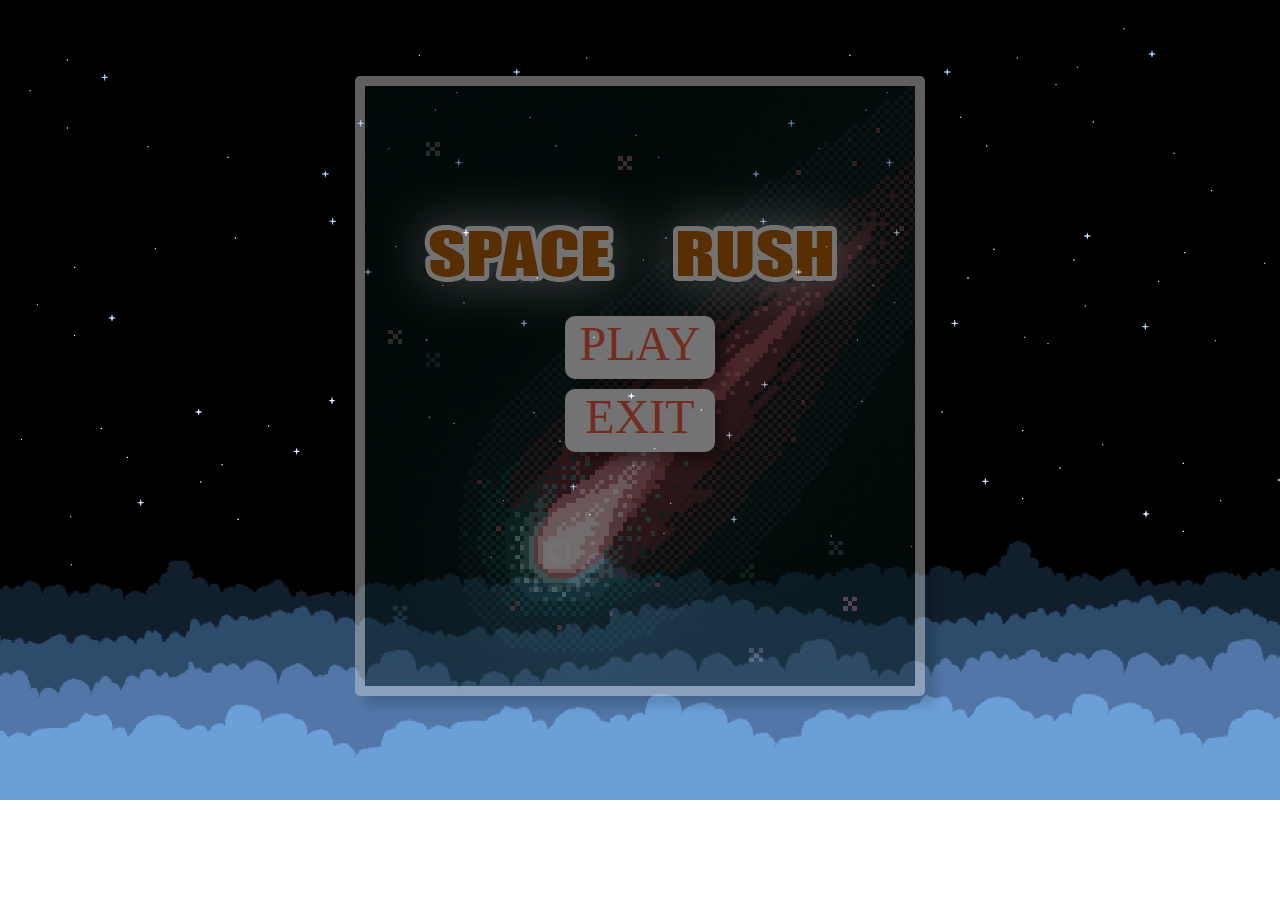
<file: index.html>
<!DOCTYPE html>
<html>
<head lang="en">
    <meta charset="UTF-8">
    <link rel="stylesheet" href="style.css">

    <title>Game v1.4</title>
</head>
<body>
<br>
<div id="splashScreen">
		<div id="playButton">PLAY</div>
		<div id="exitButton">EXIT</div>
</div>
<canvas id="backgroundCanvas" width="550" height="600"></canvas>
<canvas id="enemiesCanvas" width="550" height="600"></canvas>
<canvas id="playerCanvas" width="550" height="600"></canvas>
<canvas id="enemyRow" width="550" height="600"></canvas>
<div id="stageText">STAGE 1</div>
<div id="playerLifes"></div>
<div id="retryButton"><a href="stage1.html">RETRY</a></div>
<div id="menuButton"><a href="index.html">MENU</a></div>

    <script src="jquery-1.11.3.js"></script>
    <script type="text/javascript" src="app.js"></script>
 <div id="nextStage1"><a href="stage2.html">NEXT LEVEL</a></div>
</body>
</html>
</file>
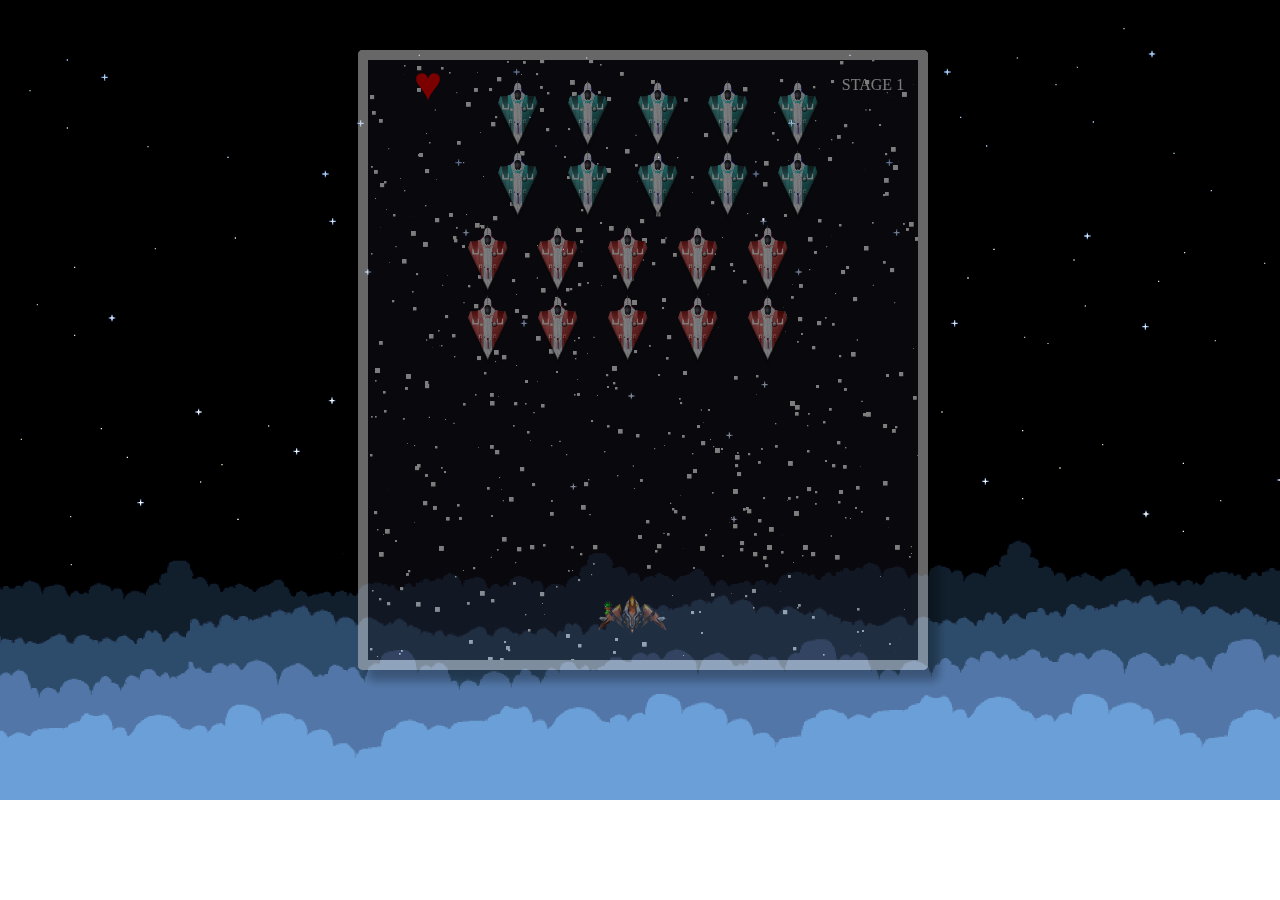
<file: stage1.html>
<!DOCTYPE html>
<html>
<head lang="en">
    <meta charset="UTF-8">
    <link rel="stylesheet" href="style.css">

    <title>Game v1.4</title>
</head>
<body>
<br>

<canvas id="backgroundCanvas" width="550" height="600"></canvas>
<canvas id="enemiesCanvas" width="550" height="600"></canvas>
<canvas id="playerCanvas" width="550" height="600"></canvas>
<canvas id="enemyRow" width="550" height="600"></canvas>
<div id="stageText">STAGE 1</div>
<div id="playerLifes"></div>
<div id="retryButton"><a href="stage1.html">RETRY</a></div>
<div id="menuButton"><a href="index.html">MENU</a></div>

    <script src="jquery-1.11.3.js"></script>
    <script type="text/javascript" src="stage1.js"></script>
 <div id="nextStage1"><a href="stage2.html">NEXT LEVEL</a></div>
</body>
</html>
</file>
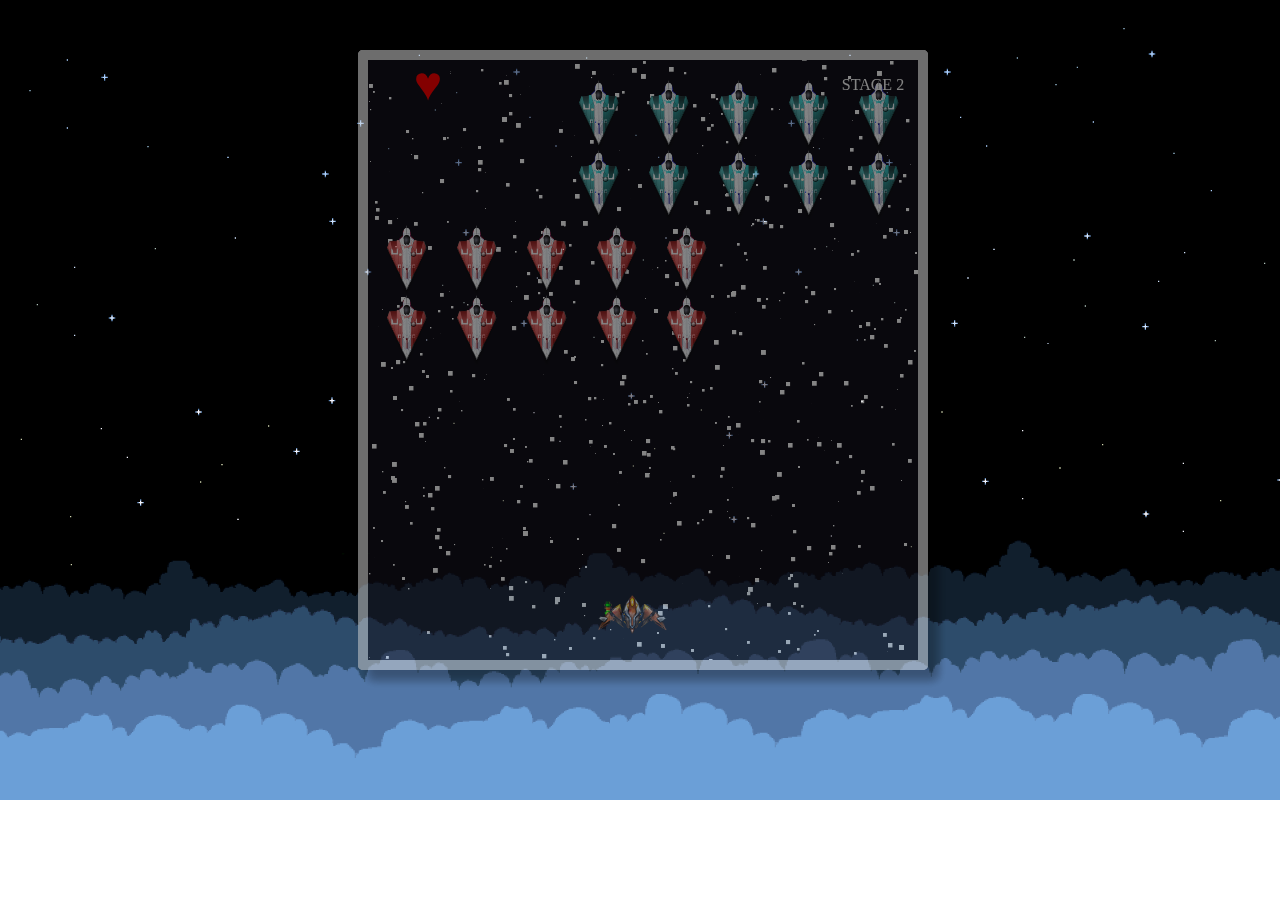
<file: stage2.html>
<!DOCTYPE html>
<html>
<head lang="en">
    <meta charset="UTF-8">
    <link rel="stylesheet" href="style.css">

    <title>Game v1.4</title>
</head>
<body>
<br>

<canvas id="backgroundCanvas" width="550" height="600"></canvas>
<canvas id="enemiesCanvas" width="550" height="600"></canvas>
<canvas id="playerCanvas" width="550" height="600"></canvas>
<canvas id="enemyRow" width="550" height="600"></canvas>
<div id="stageText">STAGE 2</div>
<div id="playerLifes"></div>
<div id="retryButton"><a href="stage2.html">RETRY</a></div>
<div id="menuButton"><a href="index.html">MENU</a></div>

    <script src="jquery-1.11.3.js"></script>
    <script type="text/javascript" src="stage2.js"></script>
 <div id="nextStage1"><a href="stage3.html">NEXT LEVEL</a></div>
</body>
</html>
</file>
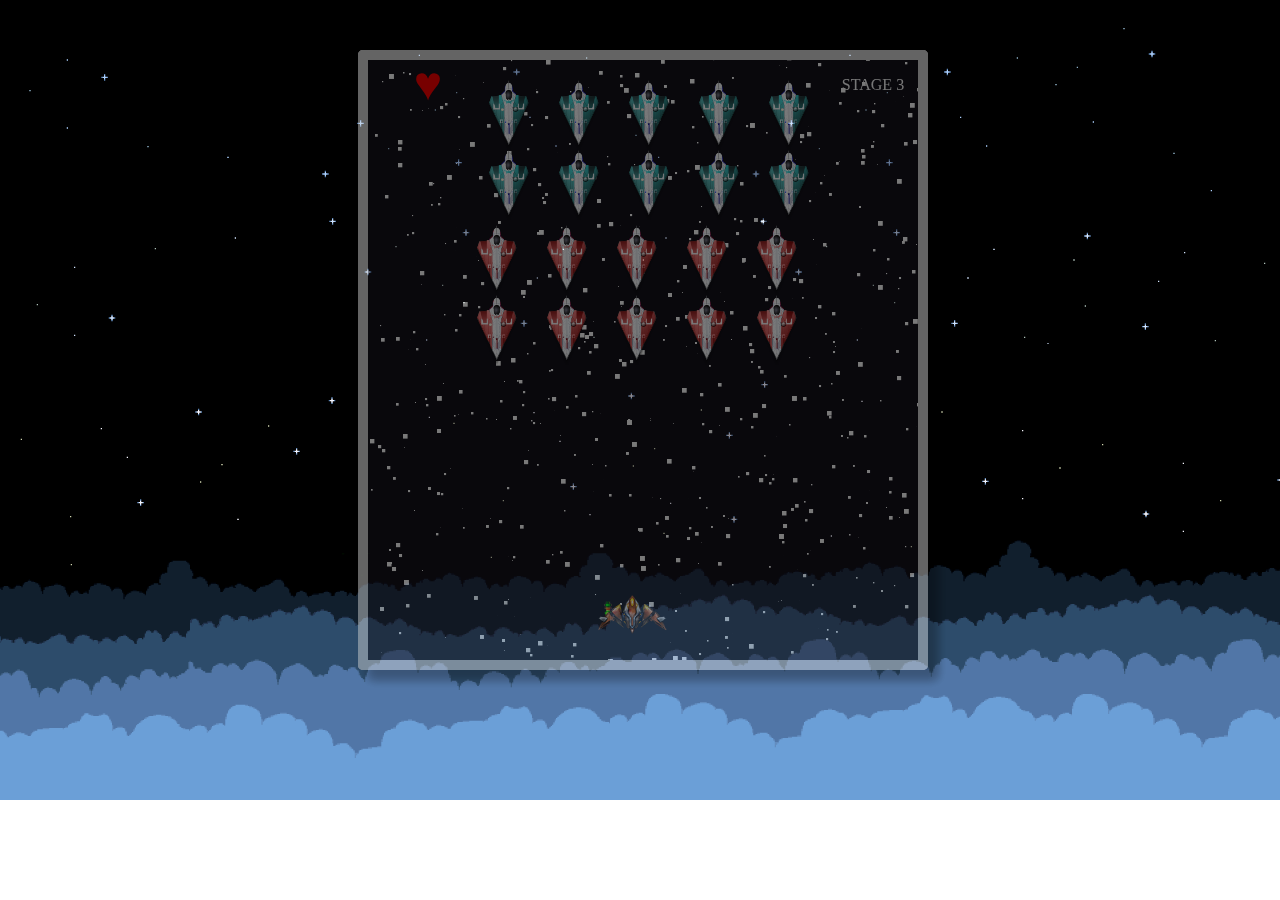
<file: stage3.html>
<!DOCTYPE html>
<html>
<head lang="en">
    <meta charset="UTF-8">
    <link rel="stylesheet" href="style.css">

    <title>Game v1.4</title>
</head>
<body>
<br>

<canvas id="backgroundCanvas" width="550" height="600"></canvas>
<canvas id="enemiesCanvas" width="550" height="600"></canvas>
<canvas id="playerCanvas" width="550" height="600"></canvas>
<canvas id="enemyRow" width="550" height="600"></canvas>
<div id="stageText">STAGE 3</div>
<div id="playerLifes"></div>
<div id="retryButton"><a href="stage3.html">RETRY</a></div>
<div id="menuButton"><a href="index.html">MENU</a></div>

    <script src="jquery-1.11.3.js"></script>
    <script type="text/javascript" src="stage3.js"></script>
 <div id="nextStage1"><a href="stage4.html">NEXT LEVEL</a></div>
</body>
</html>
</file>
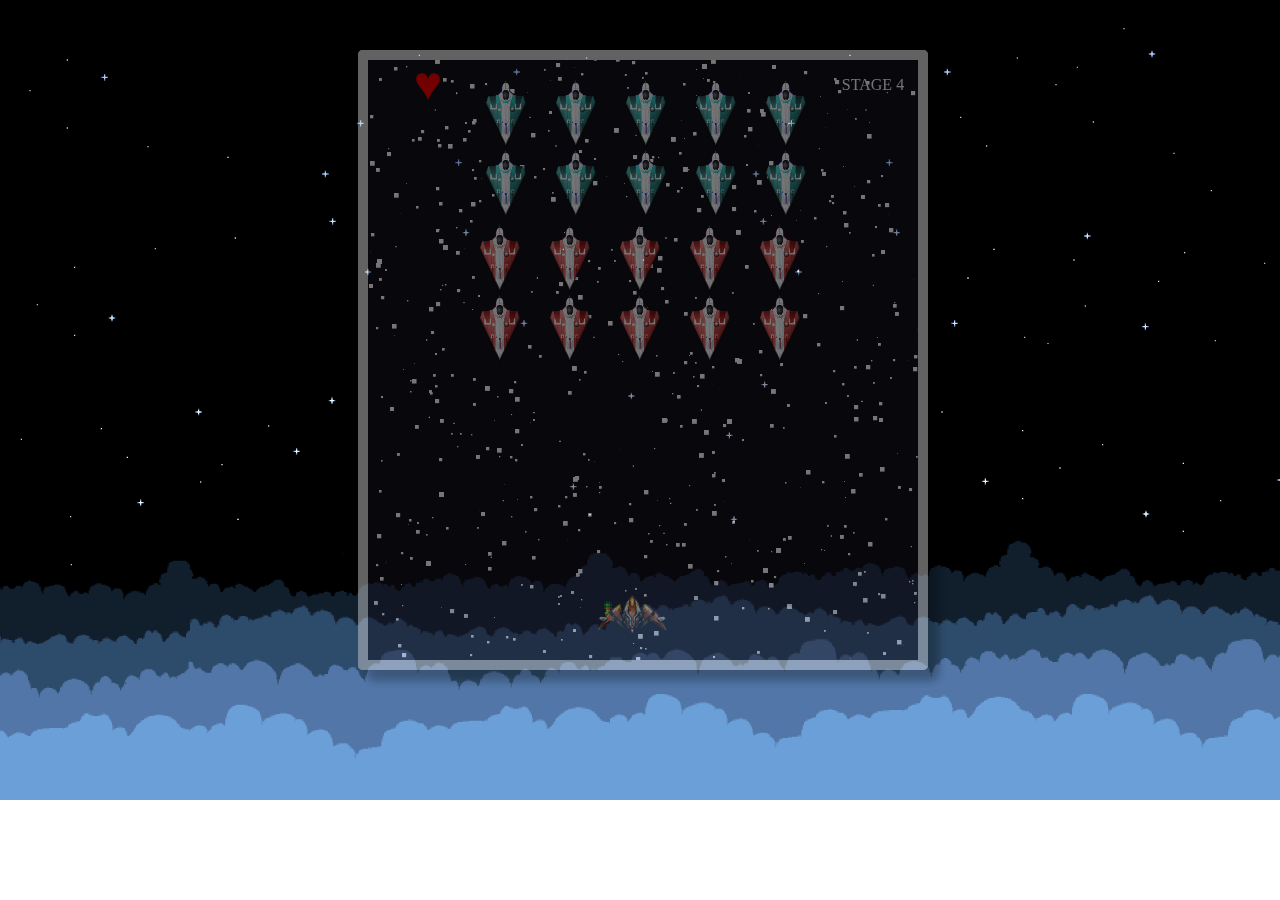
<file: stage4.html>
<!DOCTYPE html>
<html>
<head lang="en">
    <meta charset="UTF-8">
    <link rel="stylesheet" href="style.css">

    <title>Game v1.4</title>
</head>
<body>
<br>

<canvas id="backgroundCanvas" width="550" height="600"></canvas>
<canvas id="enemiesCanvas" width="550" height="600"></canvas>
<canvas id="playerCanvas" width="550" height="600"></canvas>
<canvas id="enemyRow" width="550" height="600"></canvas>
<div id="stageText">STAGE 4</div>
<div id="playerLifes"></div>
<div id="retryButton"><a href="stage4.html">RETRY</a></div>
<div id="menuButton"><a href="index.html">MENU</a></div>

    <script src="jquery-1.11.3.js"></script>
    <script type="text/javascript" src="stage4.js"></script>
 <div id="nextStage1"><a href="stage5.html">NEXT LEVEL</a></div>
</body>
</html>
</file>
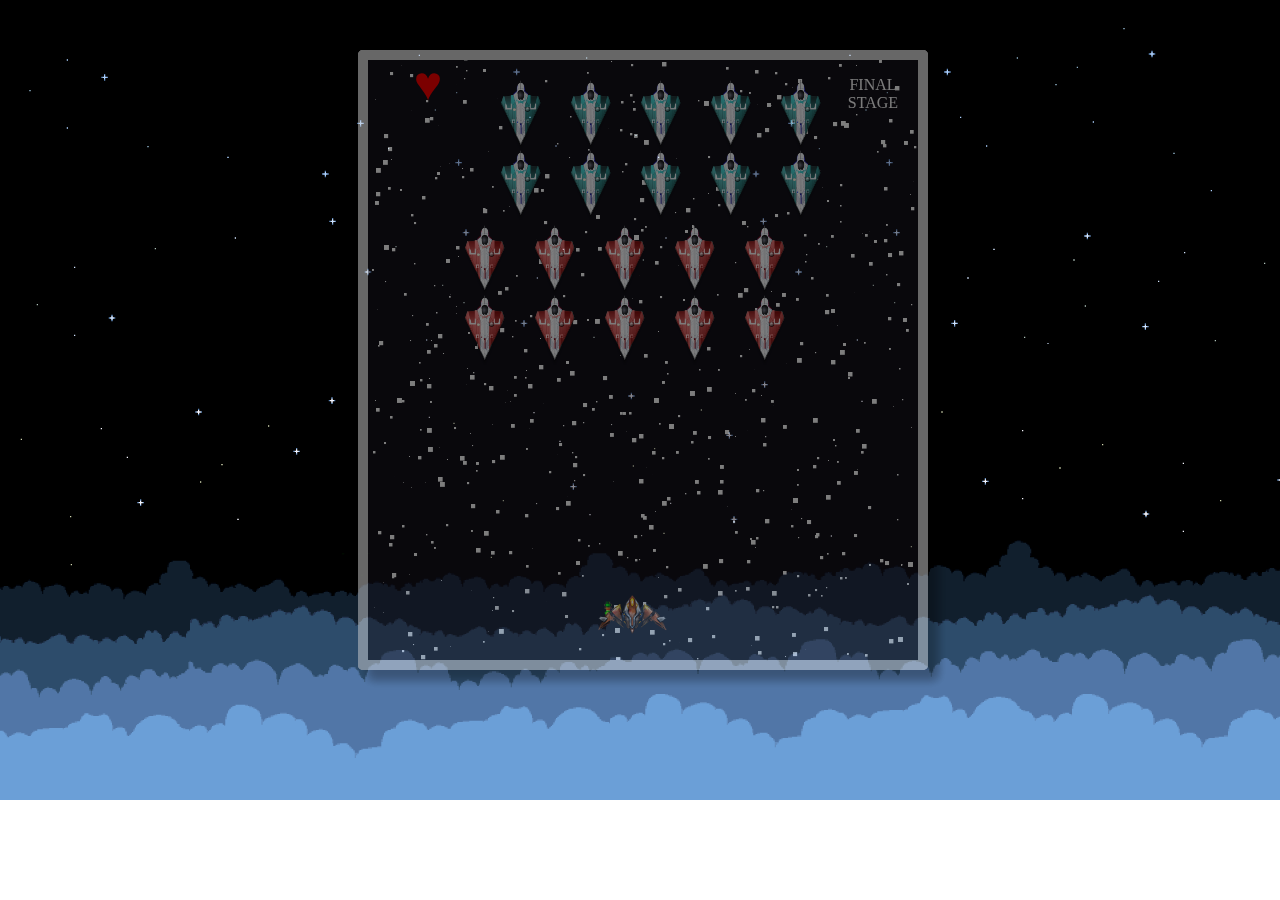
<file: stage5.html>
<!DOCTYPE html>
<html>
<head lang="en">
    <meta charset="UTF-8">
    <link rel="stylesheet" href="style.css">

    <title>Game v1.4</title>
</head>
<body>
<br>

<canvas id="backgroundCanvas" width="550" height="600"></canvas>
<canvas id="enemiesCanvas" width="550" height="600"></canvas>
<canvas id="playerCanvas" width="550" height="600"></canvas>
<canvas id="enemyRow" width="550" height="600"></canvas>
<div id="stageText">FINAL STAGE</div>
<div id="playerLifes"></div>
<div id="retryButton"><a href="stage5.html">RETRY</a></div>
<div id="menuButton"><a href="index.html">MENU</a></div>

    <script src="jquery-1.11.3.js"></script>
    <script type="text/javascript" src="stage5.js"></script>
 <div id="nextStage1"><a href="index.html">MENU</a></div>
</body>
</html>
</file>
<file: style.css>
a{
    color:tomato;
    text-decoration: none;
}
body{
	background: url('8bit.png') no-repeat;
	background-size: 100%;
}
canvas{
    position: absolute;
    top: 0px;
    left: 0px;
    background: transparent;
    margin-left: 28%;
    margin-top: 50px;
    border-radius: 5px;
    border: 10px solid lightgray;
    box-shadow: 10px 10px 10px rgba(0,0,0,.2);
}

#stageText{
    /*border: 2px dashed green;*/
    margin-top: 50px;
    margin-left: 825px;
    width: 80px;
    height: 50px;
    position: absolute;
    z-index: 300;
    color: white;
    text-align: center;
    font-size: 1.3sem;
    display: none;
}

#playerLifes{
    z-index: 400;
 /*   border: 2px dashed green;*/
    margin-top: 30px;
    margin-left: 380px;
    width: 80px;
    height: 50px;
    position: absolute;
    color: red;
    text-align: center;
    font-size: 3em;
    font-family: impact;
    display:none;
  
}

#backgroundCanvas{
    background-color: #13111a;
}

#splashScreen{
    width: 550px;
    height: 600px;
    border: 10px solid lightgray;
    border-radius: 5px;
    margin: 50px auto;
    background: url('splashscreen.jpg') no-repeat;
    background-image: 550px 600px;  
    box-shadow: 10px 10px 10px rgba(0,0,0,.3);
}

#playButton{
    width: 150px;
    height: 63px;
    background: #fff;
    border-radius: 10px;
    margin: 230px auto 0px;
    font-family: impact;
    font-size: 3em;
    text-align: center;
    cursor: pointer;
    color: tomato;
    box-shadow: 10px 10px 10px rgba(0,0,0,.3);
    transition: color 1s;

}

#exitButton{
    width: 150px;
    height: 63px;
    background: #fff;
    border-radius: 10px;
    margin: 10px auto;
    font-family: impact;
    font-size: 3em;
    text-align: center;
    cursor: pointer;
    color: tomato;
    box-shadow: 10px 10px 10px rgba(0,0,0,.3);
    transition: color 1s;

}

#exitButton:hover {
    color: #c26808;
    transition: color 1s;
}

#playButton:hover {
    color: #c26808;
    transition: color 1s;
}

#nextStage1{
    width:80px;
    height:30px;
    padding-top: 10px;
    text-align: center;
    z-index: 310;
    margin-left: 605px;
    margin-top: 250px;
    position: absolute;
    background-color: white;
    border-radius: 10px;
    font-family: impact;
    color: tomato;
    cursor: pointer;
    box-shadow: 10px 10px 10px rgba(0,0,0,.5);
    display:  none;
}
#menuButton{
    width:60px;
    height:30px;
    padding-top: 10px;
    text-align: center;
    z-index: 310;
    margin-left: 680px;
    margin-top: 270px;
    position: absolute;
    background-color: white;
    border-radius: 10px;
    font-family: impact;
    color: tomato;
    cursor: pointer;
    box-shadow: 10px 10px 10px rgba(0,0,0,.5);
    display: none;
}
#retryButton{
    width:60px;
    height:30px;
    padding-top: 10px;
    text-align: center;
    z-index: 310;
    margin-left: 550px;
    margin-top: 270px;
    position: absolute;
    background-color: white;
    border-radius: 10px;
    font-family: impact;
    color: tomato;
    cursor: pointer;
    box-shadow: 10px 10px 10px rgba(0,0,0,.5);
    display: none;
    
}
</file>
